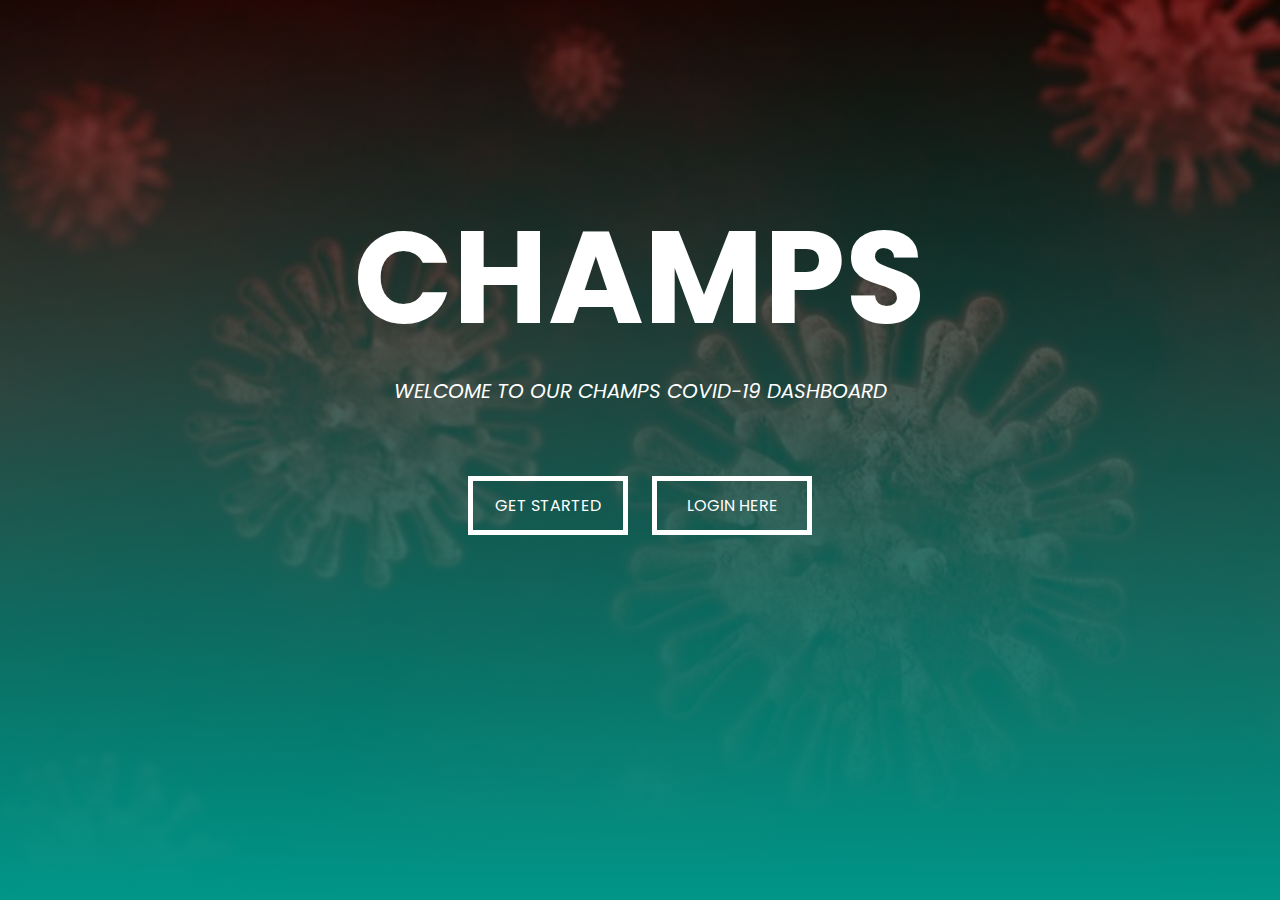
<file: index.html>
<!DOCTYPE html>
<html lang="en">

<head>
    <meta charset="UTF-8">
    <meta http-equiv="X-UA-Compatible" content="IE=edge">
    <meta name="viewport" content="width=device-width, initial-scale=1.0">
    <title>COIVID-19 CHAMP DASH_BOARD</title>
    <link rel="stylesheet" href="welcome.css">
    <link href="https://fonts.googleapis.com/css2?family=Kaushan+Script&family=Poppins:wght@100&display=swap" rel="stylesheet">
</head>

<body>
    <!-- <div class="banner"> -->
    <section id="banner">
        <!-- <img src="welcome.jpeg" class="logo"> -->
        <div class="banner-text">
            <h1>CHAMPS</h1>
            <p>WELCOME TO OUR CHAMPS COVID-19 DASHBOARD</p>
            <div class="banner-btn">
                <a href="welcome.html"><span></span>GET STARTED</a>
                <a href="login.html"><span></span> LOGIN HERE </a>
            </div>
        </div>

    </section>
    <!-- </div> -->

</body>

</html>
</file>
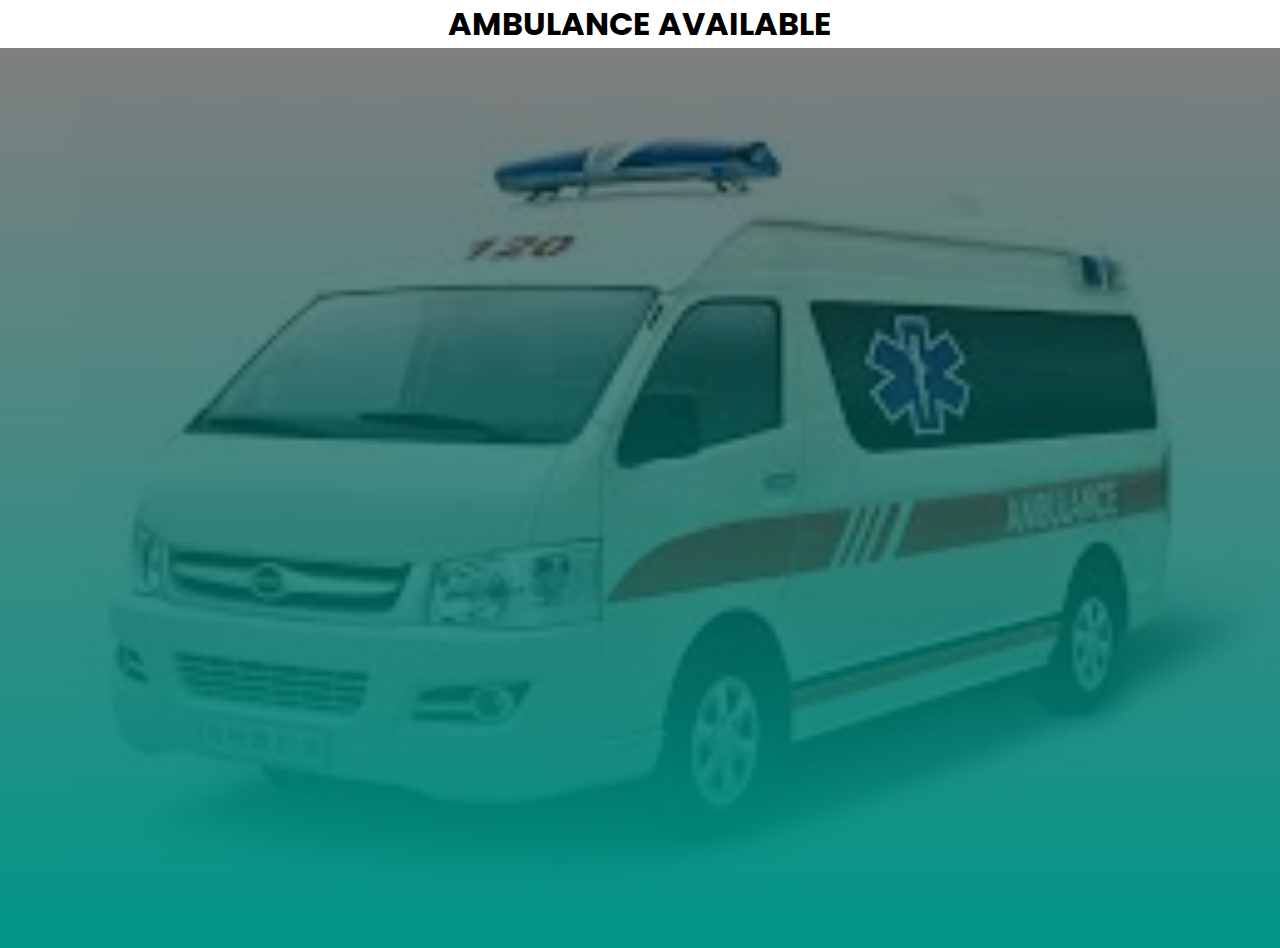
<file: ambulance.html>
<!DOCTYPE html>
<html lang="en">

<head>
    <meta charset="UTF-8">
    <meta http-equiv="X-UA-Compatible" content="IE=edge">
    <meta name="viewport" content="width=device-width, initial-scale=1.0">
    <title>COIVID-19 CHAMP DASH_BOARD</title>
    <link rel="stylesheet" href="ambulance.css">
    <link href="https://fonts.googleapis.com/css2?family=Kaushan+Script&family=Poppins:wght@100&display=swap" rel="stylesheet">
</head>

<body>
    <div id="progress">

    </div>
    <h1>
        AMBULANCE AVAILABLE
    </h1>
    <div class="banner">
        <section id="banner">


        </section>


</body>

</html>
</file>
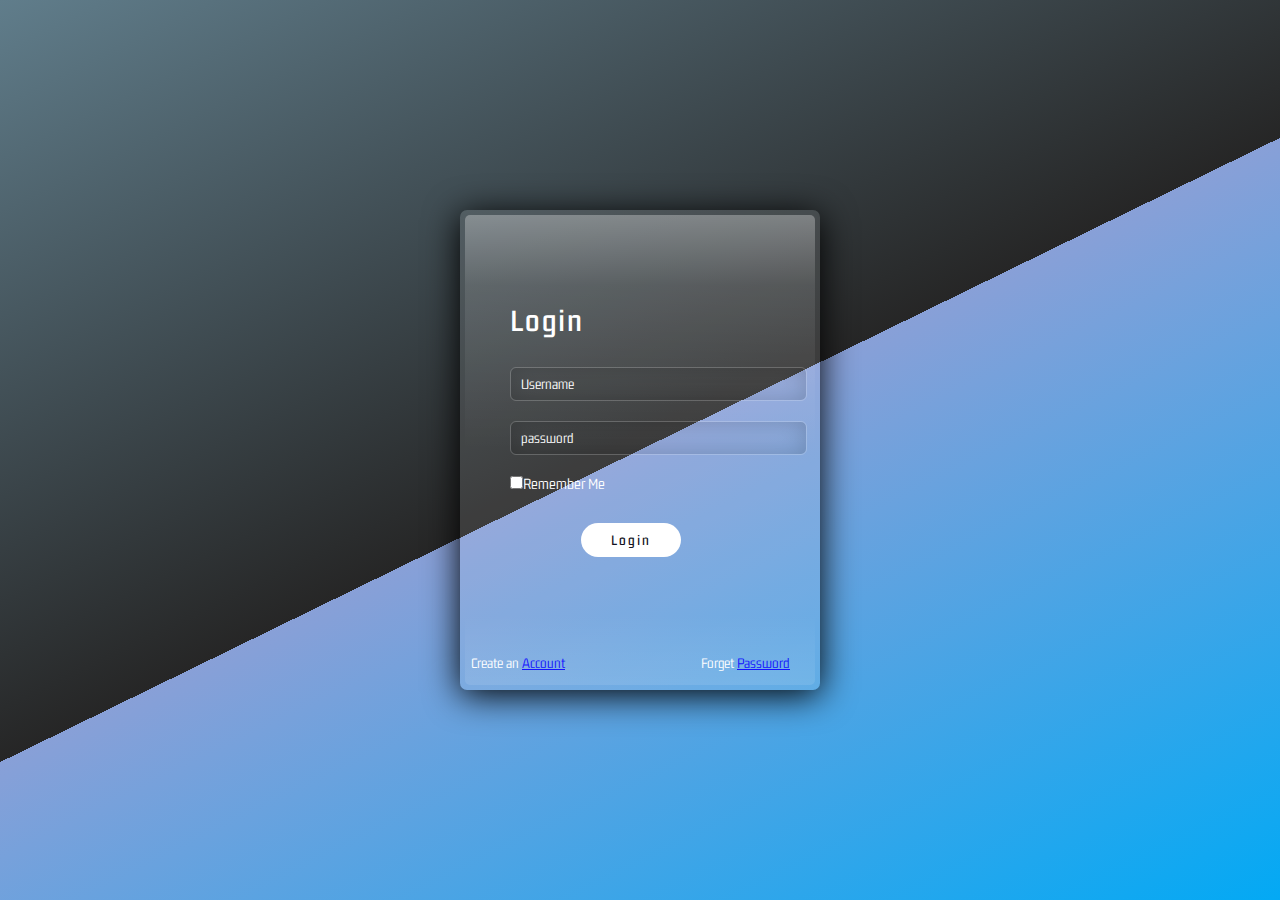
<file: login.html>
<!DOCTYPE html>
<html lang="en">

<head>
    <meta charset="UTF-8">
    <meta http-equiv="X-UA-Compatible" content="IE=edge">
    <meta name="viewport" content="width=device-width, initial-scale=1">
    <title>Document</title>
    <link rel="stylesheet" href="login.css">
</head>

<body>
    <section>
        <div class="box">
            <div class="form">
                <h1>Login</h1>

                </button>
                </h2>
                <form>
                    <div class="inputBx">
                        <input type="text" placeholder="Username">
                        <!-- <img src="https://tse4.mm.bing.net/th?id=OIP.vGuqUk1DAntohHZZyBo1XgHaI1&pid=Api&P=0&w=300&h=300" alt="loading.."> -->
                    </div>

                    <div class="inputBx">
                        <input type="password" placeholder="password">
                        <!-- <img src="https://tse4.mm.bing.net/th?id=OIP.7z8p1qtco4g8Pd0wH9y_zgHaHa&pid=Api&P=0&w=300&h=300" alt="loading.."> -->
                    </div>
                    <label class="remember">
                        <input type="checkbox">Remember Me
                    </label>
                    <div class="inputBx" id="login">
                        <input type="submit" value="Login">
                    </div>
                    <!-- <label for=""></label> -->
                </form>
                <div class="christ" id="password">
                    <p>Forget
                        <a href="#">Password</a></p>
                </div>
                <div class="christi" id="account">
                    <p>Create an
                        <a href="signup.html"> Account</a></p>
                </div>
            </div>
        </div>
    </section>
</body>

</html>
</file>
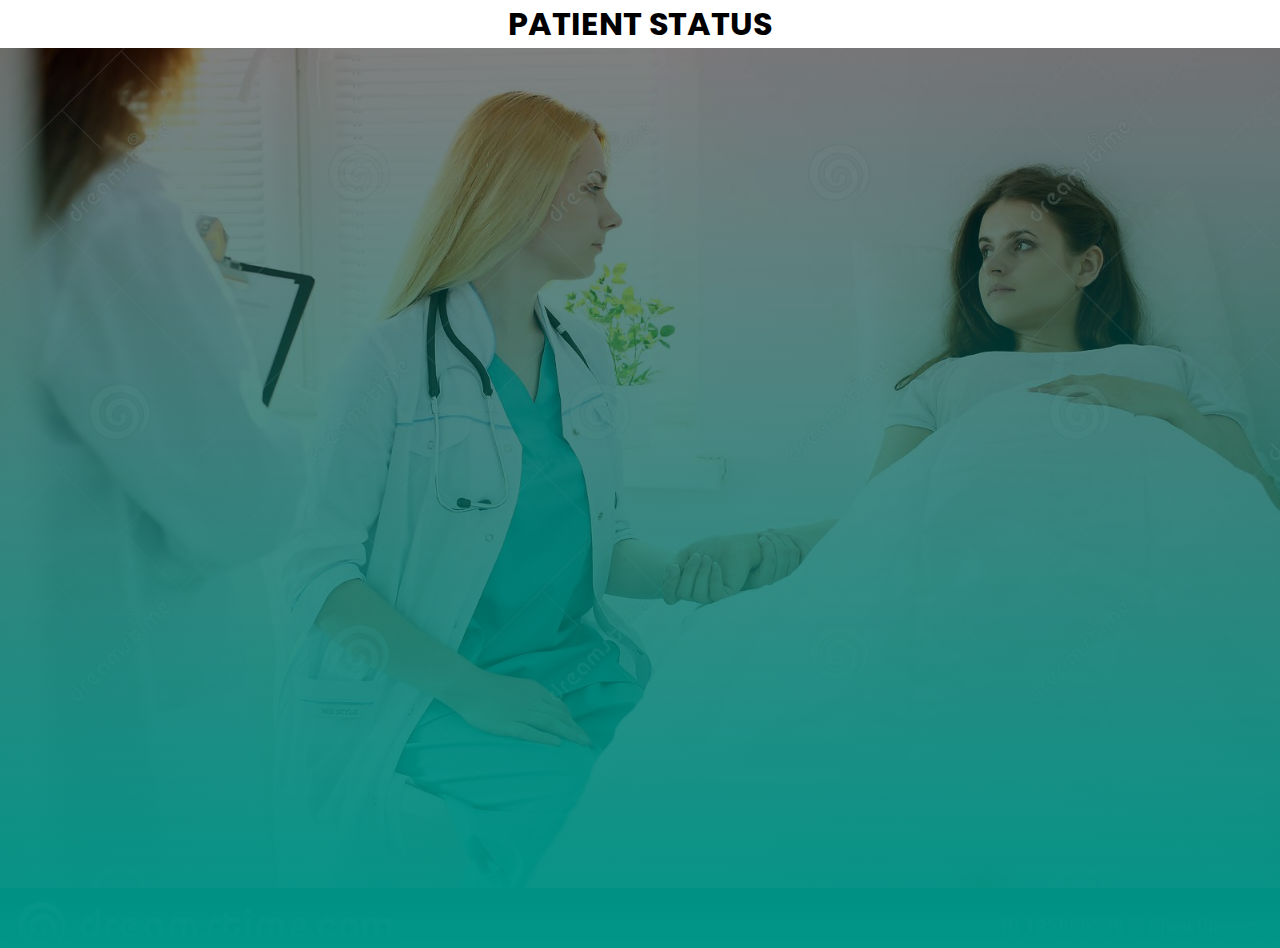
<file: patientstatus.html>
<!DOCTYPE html>
<html lang="en">

<head>
    <meta charset="UTF-8">
    <meta http-equiv="X-UA-Compatible" content="IE=edge">
    <meta name="viewport" content="width=device-width, initial-scale=1.0">
    <title>COIVID-19 CHAMP DASH_BOARD</title>
    <link rel="stylesheet" href="patientstatus.css">
    <link href="https://fonts.googleapis.com/css2?family=Kaushan+Script&family=Poppins:wght@100&display=swap" rel="stylesheet">
</head>
<style>
    .table-responsive {
        border: 1px solid #fc8888;
    }
    
    tbody {
        background: #c3c3e3;
    }
    
    .title {
        background: rosybrown;
    }
</style>

<body>
    <div id="progress">

    </div>
    <h1>
        PATIENT STATUS
    </h1>
    <div class="banner">
        <section id="banner">


        </section>


</body>

</html>
</file>
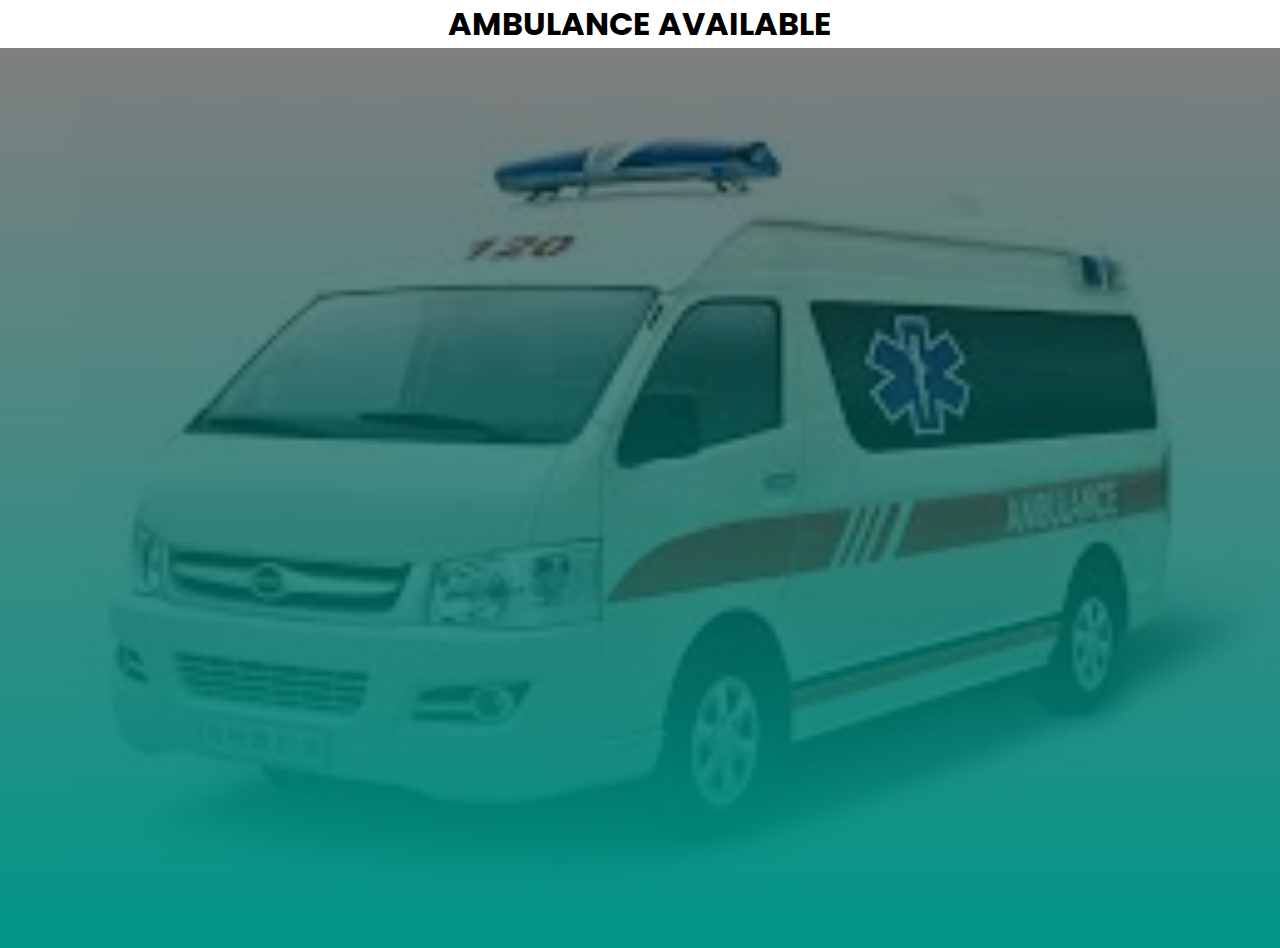
<file: S_data.html>
<!DOCTYPE html>
<html lang="en">

<head>
    <meta charset="UTF-8">
    <meta http-equiv="X-UA-Compatible" content="IE=edge">
    <meta name="viewport" content="width=device-width, initial-scale=1.0">
    <title>COIVID-19 CHAMP DASH_BOARD</title>
    <link rel="stylesheet" href="S_data.css">
    <link href="https://fonts.googleapis.com/css2?family=Kaushan+Script&family=Poppins:wght@100&display=swap" rel="stylesheet">
</head>

<body>
    <div id="progress">

    </div>
    <h1>
        AMBULANCE AVAILABLE
    </h1>
    <div class="banner">
        <section id="banner">


        </section>


</body>

</html>
</file>
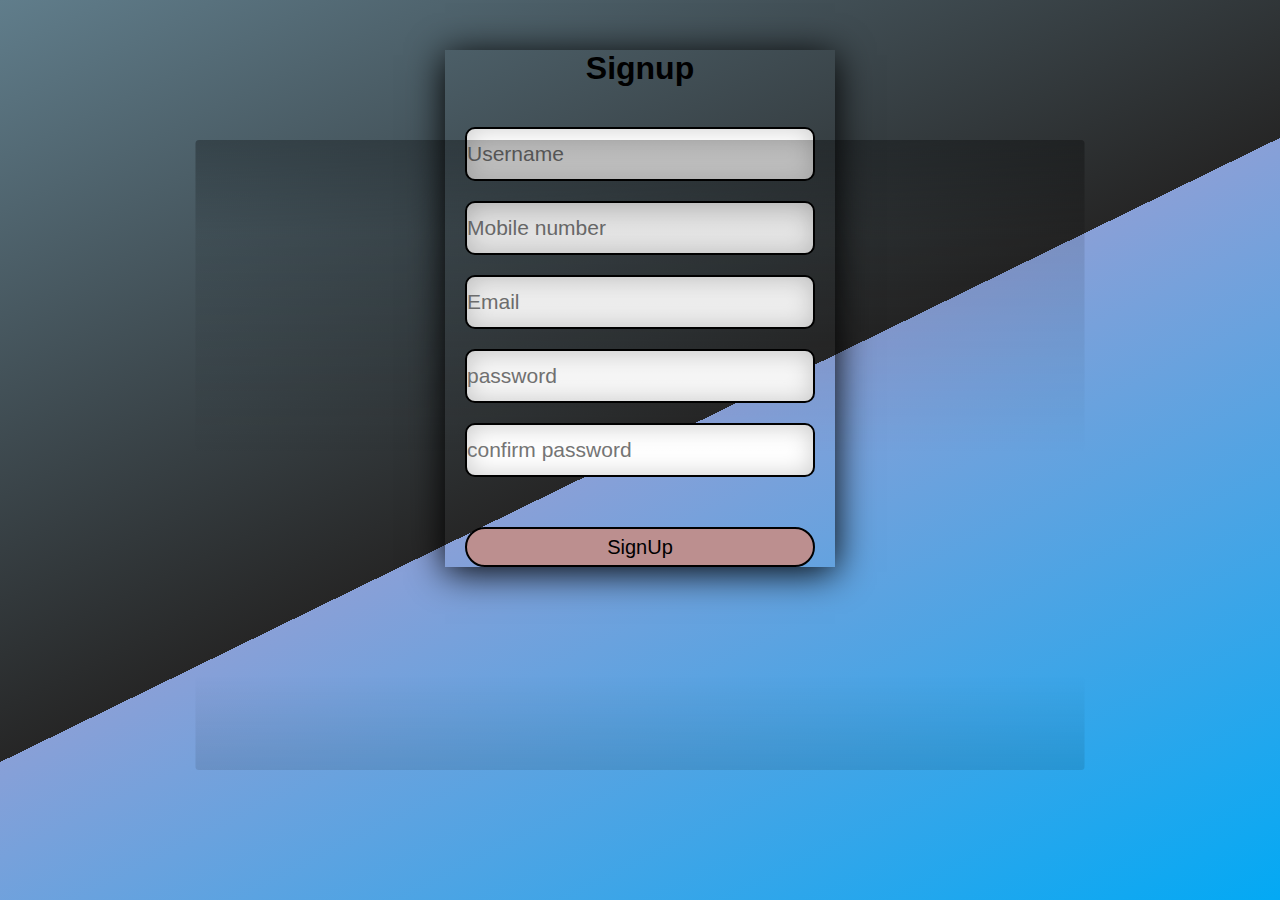
<file: signup.html>
<!DOCTYPE html>
<html lang="en">

<head>
    <meta charset="UTF-8">
    <meta http-equiv="X-UA-Compatible" content="IE=edge">
    <meta name="viewport" content="width=device-width, initial-scale=1.0">
    <title>signup</title>
    <link rel="stylesheet" href="signup.css">

</head>

<body>
    <form action="">
        <h1>Signup</h1>
        <input type="text" name="user_name" placeholder="Username" required="required">
        <input type="tel" name="mobile" placeholder="Mobile number" maxlength="10" required="required">

        <input type="email" name="email" id="email" placeholder="Email" required="required">
        <input type="password" name="pass_word" placeholder="password" id="password" required="required">
        <input type="password" name="confirm_password" placeholder="confirm password" id="C_password" required="required">
        <button>SignUp</button>


    </form>

</body>

</html>
</file>
<file: welcome.css>
* {
    margin: 0;
    padding: 0;
    font-family: 'Poppins', sans-serif;
}

#banner {
    background: linear-gradient(rgba(0, 0, 0, 0.5), #009688), url('covid3.jpeg');
    background-size: cover;
    background-position: center;
    height: 100vh;
}

.logo {
    width: 140px;
    position: absolute;
    top: 4%;
    left: 10%;
}

.banner-text {
    text-align: center;
    color: #fff;
    padding-top: 180px;
}

.banner-text h1 {
    font-size: 130px;
    font-family: 'Poppins', sans-serif;
}

.banner-text p {
    font-size: 20px;
    font-style: italic;
}

.banner-btn {
    margin: 70px auto 0;
}

.banner-btn a {
    width: 150px;
    text-decoration: none;
    display: inline-block;
    margin: 0 10px;
    padding: 12px 0;
    color: #fff;
    border: 5px solid #fff;
    position: relative;
    z-index: 1;
    transition: color 0.5s;
}

.banner-btn a span {
    width: 0;
    height: 100%;
    position: absolute;
    top: 0;
    left: 0;
    background: #fff;
    z-index: -1;
    transition: 0.5s;
}

.banner-btn a:hover span {
    width: 100%;
}

.banner-btn a:hover {
    color: #000;
}
</file>
<file: ambulance.css>
* {
    margin: 0;
    padding: 0;
    font-family: 'Poppins', sans-serif;
}

#banner {
    background: linear-gradient(rgba(0, 0, 0, 0.5), #009688), url('amb3.jpg');
    background-size: cover;
    background-position: center;
    height: 100vh;
}

h1 {
    text-align: center;
}
</file>
<file: login.css>
@import url('https://fonts.googleapis.com/css2?family=Gemunu+Libre&display=swap');

/* .inputBx {
    height: 10px;
    width: 10px;
} */

* {
    margin: 0;
    padding: 0;
    box-sizing: border-box;
    font-family: 'Gemunu Libre', sans-serif;
}

section {
    display: flex;
    justify-content: center;
    align-items: center;
    min-height: 100vh;
    /* background: linear-gradient(white, black); */
    background: linear-gradient(-26deg, #03a9f4 0%, #03a7 50%, #262626 50%, #607d8b 100%);
    /* filter: hue-rotate(10deg); */
    animation: christoffer 10s infinite linear;
}

@keyframes christoffer {
    0% {
        filter: hue-rotate(0deg);
    }
    100% {
        filter: hue-rotate(360deg);
    }
}

.box {
    position: relative;
    padding: 50px;
    width: 360px;
    height: 480px;
    display: flex;
    align-items: center;
    background: rgba(255, 255, 255, 0.1);
    border-radius: 7px;
    box-shadow: 0 5px 35px rgba(0, 0, 0, 2);
}

.box::after {
    content: '';
    position: absolute;
    top: 5px;
    left: 5px;
    right: 5px;
    bottom: 5px;
    border-radius: 5px;
    pointer-events: none;
    background: linear-gradient(to bottom, rgba(255, 255, 255, 0.3) 0%, rgba(255, 255, 255, 0.1) 15%, transparent 50%, transparent 85%, rgba(255, 255, 255, 0.1) 100%);
}

.box .form {
    position: relative;
    width: 100%;
}

.box .form h1 {
    color: #fff;
    font-weight: 600;
    letter-spacing: 2px;
    margin-bottom: 30px;
}

.box .form .inputBx {
    position: relative;
    /* width: 100%; */
    max-width: 33vh;
    margin-bottom: 20px;
    border-radius: 20px;
}

.box .form .inputBx input {
    width: 33vh;
    outline: none;
    border: 1px solid rgba(255, 255, 255, 0.2);
    background: transparent;
    padding: 8px 10px;
    border-radius: 6px;
    color: #fff;
    font-size: 15px;
    font-weight: 300;
    box-shadow: inset 0 0 25px rgba(0, 0, 0, 0.2);
}

.box .form .inputBx input[type="submit"] {
    background: #fff;
    color: #112;
    max-width: 100px;
    padding: 8px 10px;
    /* box-shadow: inset 0 0 25px rgba(0, 0, 0, 0.2); */
    box-shadow: none;
    font-weight: 500;
    letter-spacing: 2px;
    cursor: pointer;
    border-radius: 27px;
}

.box .form .inputBx input::placeholder {
    display: flex;
    color: #fff;
    justify-content: center;
    align-items: center;
}

.box .form .inputBx img {
    position: absolute;
    top: 8px;
    left: 10px;
    transform: scale(0.7);
    filter: invert(1);
}

.remember {
    position: relative;
    display: inline-block;
    color: #fff;
    font-weight: 300;
    margin-bottom: 10px;
    cursor: pointer;
}

.box .form p {
    color: white;
    font-weight: 300;
    font-size: 15px;
    margin-top: 5px;
}

.box .form a {
    color: blue;
    font-weight: 300;
    font-size: 15px;
    margin-top: 5px;
    /* text-decoration: none; */
}


/* /* .christ {
    display: flex;
    margin-top: 25vh;
    float: right;
} */


/* .christi {
    display: flex;
     margin-top: 25vh; 
    padding: 25vh;
    float: left;
}  */

#password {
    display: flex;
    position: relative;
    left: 191px;
    top: 94px;
}

#account {
    display: flex;
    position: relative;
    right: 39px;
    top: 73px;
}

#login {
    display: flex;
    position: relative;
    top: 21px;
    left: 71px;
}
</file>
<file: patientstatus.css>
* {
    margin: 0;
    padding: 0;
    font-family: 'Poppins', sans-serif;
}

#banner {
    background: linear-gradient(rgba(0, 0, 0, 0.5), #009688), url('4.jpg');
    background-size: cover;
    background-position: center;
    height: 100vh;
}

h1 {
    text-align: center;
}
</file>
<file: S_data.css>
* {
    margin: 0;
    padding: 0;
    font-family: 'Poppins', sans-serif;
}

#banner {
    background: linear-gradient(rgba(0, 0, 0, 0.5), #009688), url('amb3.jpg');
    background-size: cover;
    background-position: center;
    height: 100vh;
}

h1 {
    text-align: center;
}
</file>
<file: signup.css>
* {
    margin: 0;
    padding: 0;
    font-family: sans-serif;
    box-sizing: border-box;
}

body {
    display: flex;
    align-items: center;
    height: 100vh;
    flex-direction: column;
    background: linear-gradient(-26deg, #03a9f4 0%, #03a7 50%, #262626 50%, #607d8b 100%);
    /* background-size: cover; */
    animation: christoffer 10s infinite linear;
}

@keyframes christoffer {
    0% {
        filter: hue-rotate(0deg);
    }
    100% {
        filter: hue-rotate(360deg);
    }
}

body::after {
    content: '';
    position: absolute;
    top: 5px;
    left: 5px;
    right: 5px;
    bottom: 5px;
    border-radius: 5px;
    pointer-events: none;
    background: linear-gradient(to bottom, rgba(255, 255, 255, 0.3) 0%, rgba(255, 255, 255, 0.1) 15%, transparent 50%, transparent 85%, rgba(255, 255, 255, 0.1) 100%);
    transform: scale(0.7);
    filter: invert(1);
    height: 100vh;
}

form {
    margin: 50px;
    text-align: center;
    box-shadow: 0 5px 35px rgba(0, 0, 0, 2);
}

input {
    display: block;
    width: 350px;
    height: 54px;
    margin: 20px;
    border-radius: 10px;
    border: 2px black solid;
    outline: none;
    font-size: 21px;
    /* background: transparent; */
    box-shadow: inset 0 0 25px rgba(0, 0, 0, 0.2);
}

button {
    width: 350px;
    height: 40px;
    font-size: 20px;
    background-color: rosybrown;
    border-radius: 21px;
    border: 2px solid black;
    margin-top: 30px;
}

form h1 {
    margin-bottom: 40px;
}
</file>
